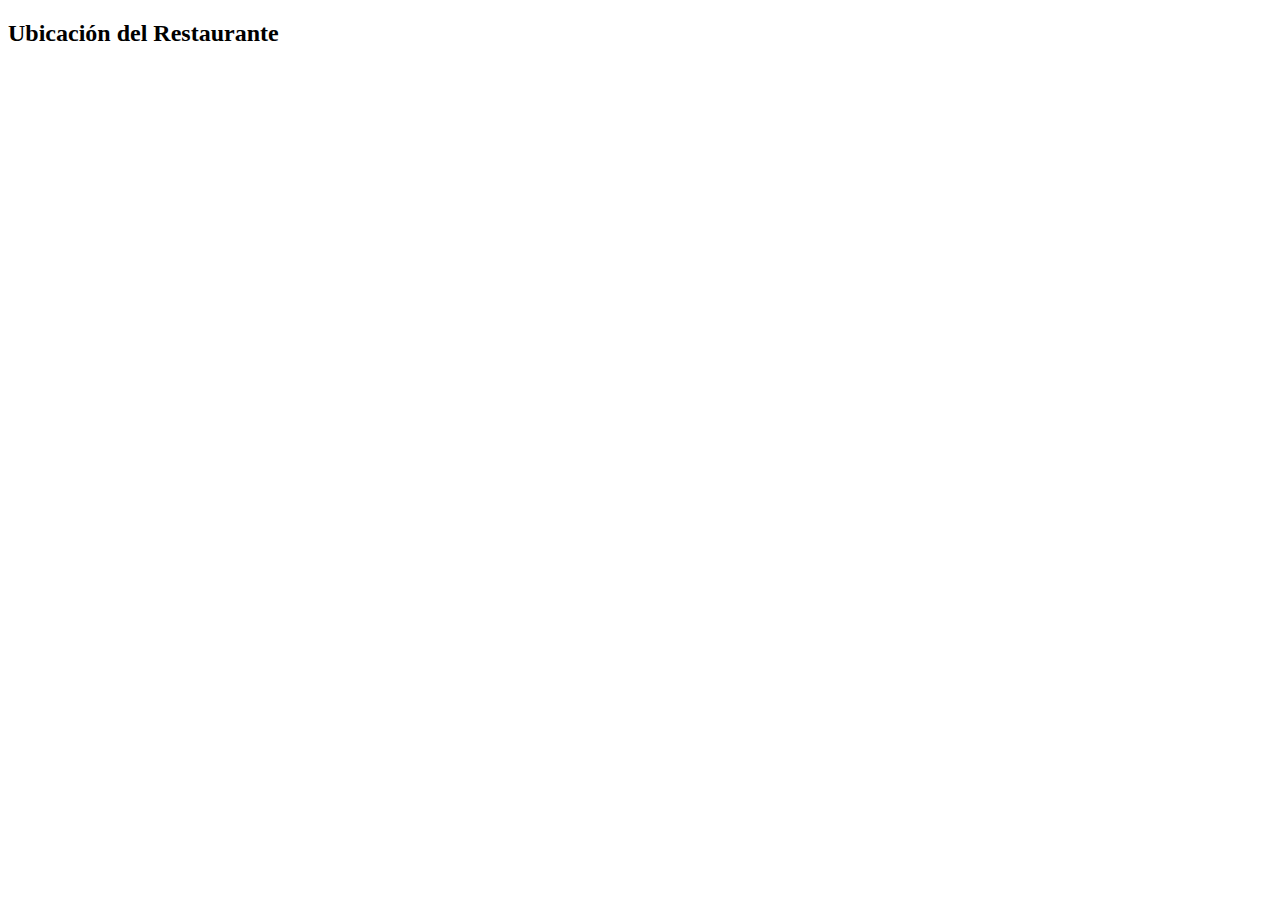
<file: map..html>
<!DOCTYPE html>
<html lang="es">
<head>
  <meta charset="UTF-8">
  <title>Ubicación</title>
  <style>
    #map {
      height: 400px;
      width: 100%;
    }
  </style>
</head>
<body>
  <h2>Ubicación del Restaurante</h2>
  <div id="map"></div>
  <script src="https://www.google.com/maps/embed?pb=!1m18!1m12!1m3!1d1355.2412720285395!2d38.939822299999996!3d47.20713980000001!2m3!1f0!2f0!3f0!3m2!1i1024!2i768!4f13.1!3m3!1m2!1s0x40e3fd3b541c4c11%3A0x5e38802a343802bb!2zRG9ybWl0b3J5IOKEliA2!5e0!3m2!1sen!2sus!4v1731346165161!5m2!1sen!2sus" async defer></script>
  <script>
    function initMap() {
      const ubicacion = { lat: -2.171, lng: -79.922 }; // Cambiar con las coordenadas reales
      const map = new google.maps.Map(document.getElementById("map"), {
        zoom: 15,
        center: ubicacion,
      });
      new google.maps.Marker({
        position: ubicacion,
        map: map,
      });
    }
  </script>
</body>
</html>
</file>
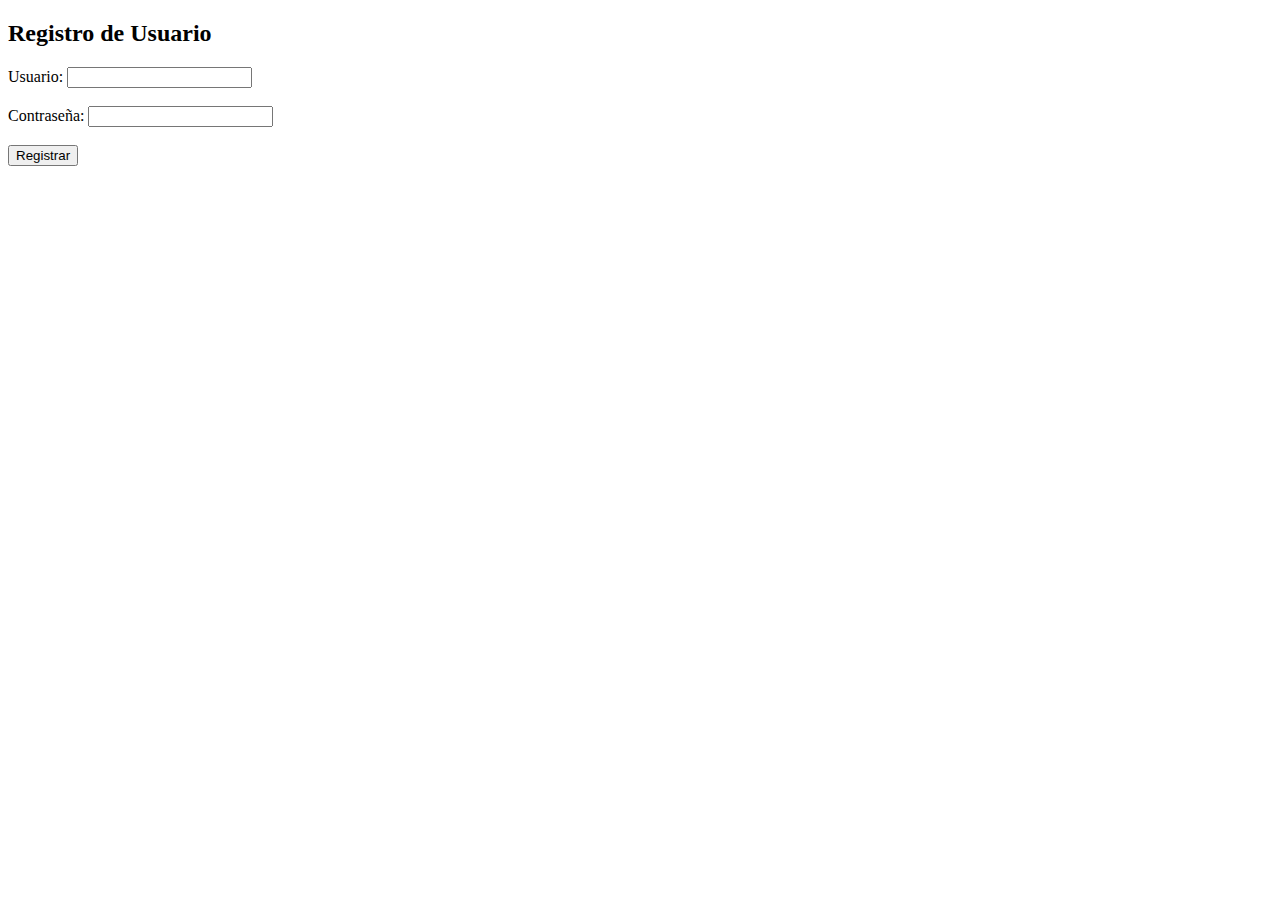
<file: registro_usuario.html>
<!DOCTYPE html>
<html lang="es">
<head>
    <meta charset="UTF-8">
    <title>Registro de Usuario</title>
</head>
<body>
    <h2>Registro de Usuario</h2>
    <form action="crear_usuario.php" method="post">
        <label for="username">Usuario:</label>
        <input type="text" id="username" name="username" required>
        <br><br>
        <label for="password">Contraseña:</label>
        <input type="password" id="password" name="password" required>
        <br><br>
        <input type="submit" value="Registrar">
    </form>
</body>
</html>
</file>
